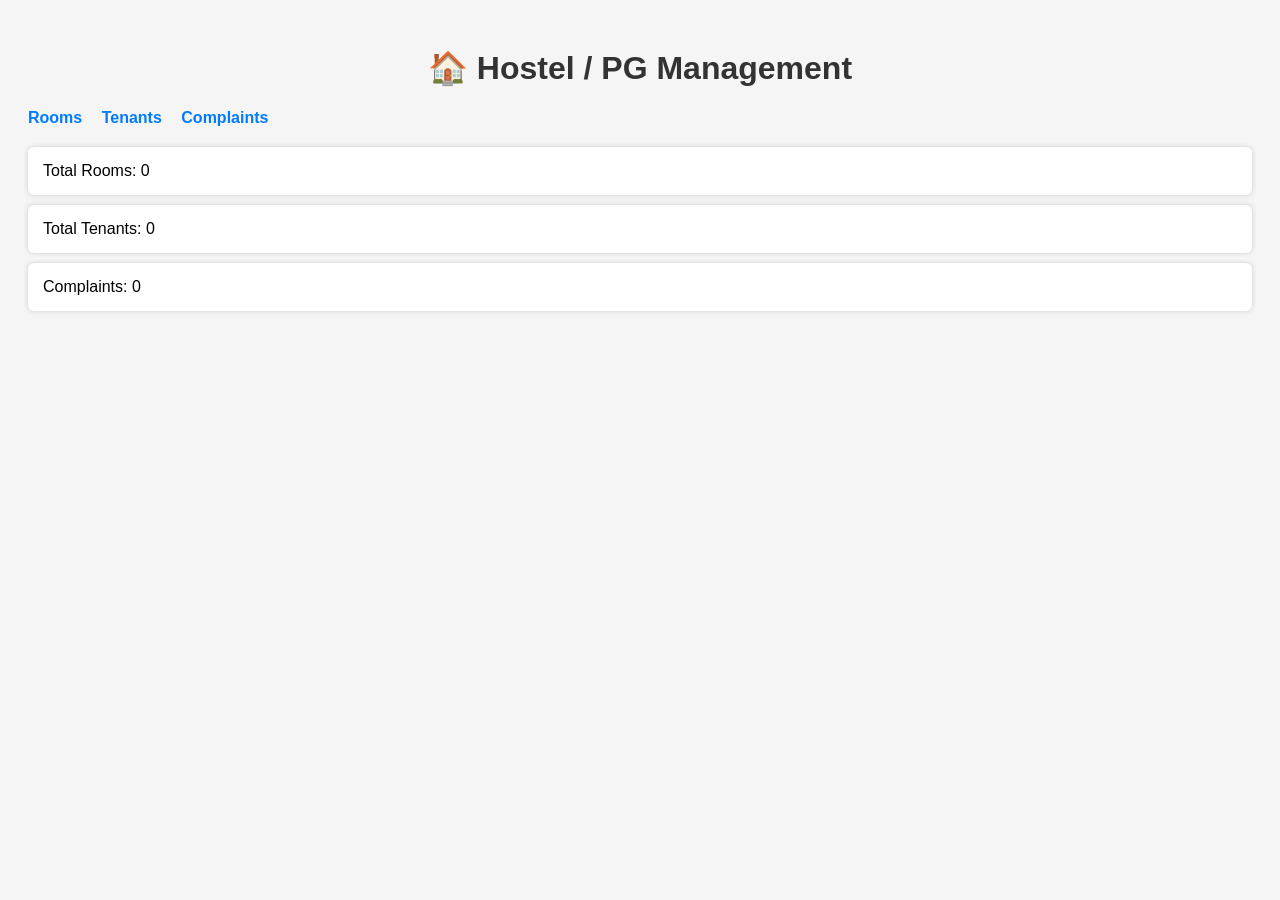
<file: Frontend/index.html>
<!DOCTYPE html>
<html>
<head>
  <title>Hostel Management Dashboard</title>
  <link rel="stylesheet" href="style.css">
</head>
<body>

<h1>🏠 Hostel / PG Management</h1>

<div class="nav">
  <a href="rooms.html">Rooms</a>
  <a href="tenants.html">Tenants</a>
  <a href="complaints.html">Complaints</a>
</div>

<div class="dashboard">
  <div class="card">Total Rooms: <span id="roomCount">0</span></div>
  <div class="card">Total Tenants: <span id="tenantCount">0</span></div>
  <div class="card">Complaints: <span id="complaintCount">0</span></div>
</div>

<script src="script.js"></script>
<script>
  loadDashboard();
</script>

</body>
</html>
</file>
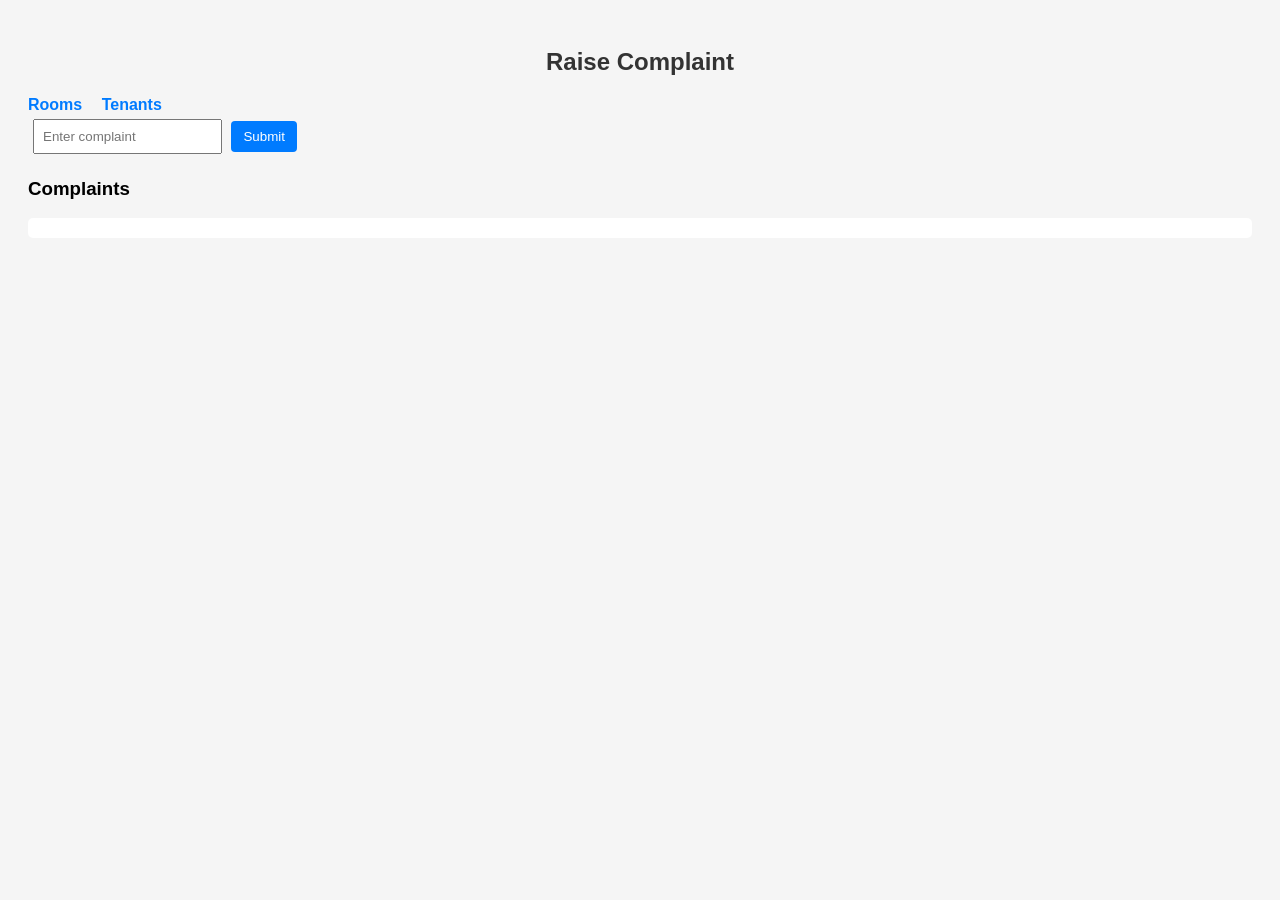
<file: Frontend/complaints.html>
<!DOCTYPE html>
<html>
<head>
  <title>Complaints</title>
  <link rel="stylesheet" href="style.css">
</head>
<body>

<h2>Raise Complaint</h2>
<div class="nav">
  <a href="rooms.html">Rooms</a>
  <a href="tenants.html">Tenants</a>
  
</div>

<input id="complaintText" placeholder="Enter complaint">
<button onclick="addComplaint()">Submit</button>

<h3>Complaints</h3>
<ul id="complaintList"></ul>

<script src="script.js"></script>
<script>
  loadComplaints();
</script>

</body>
</html>
</file>
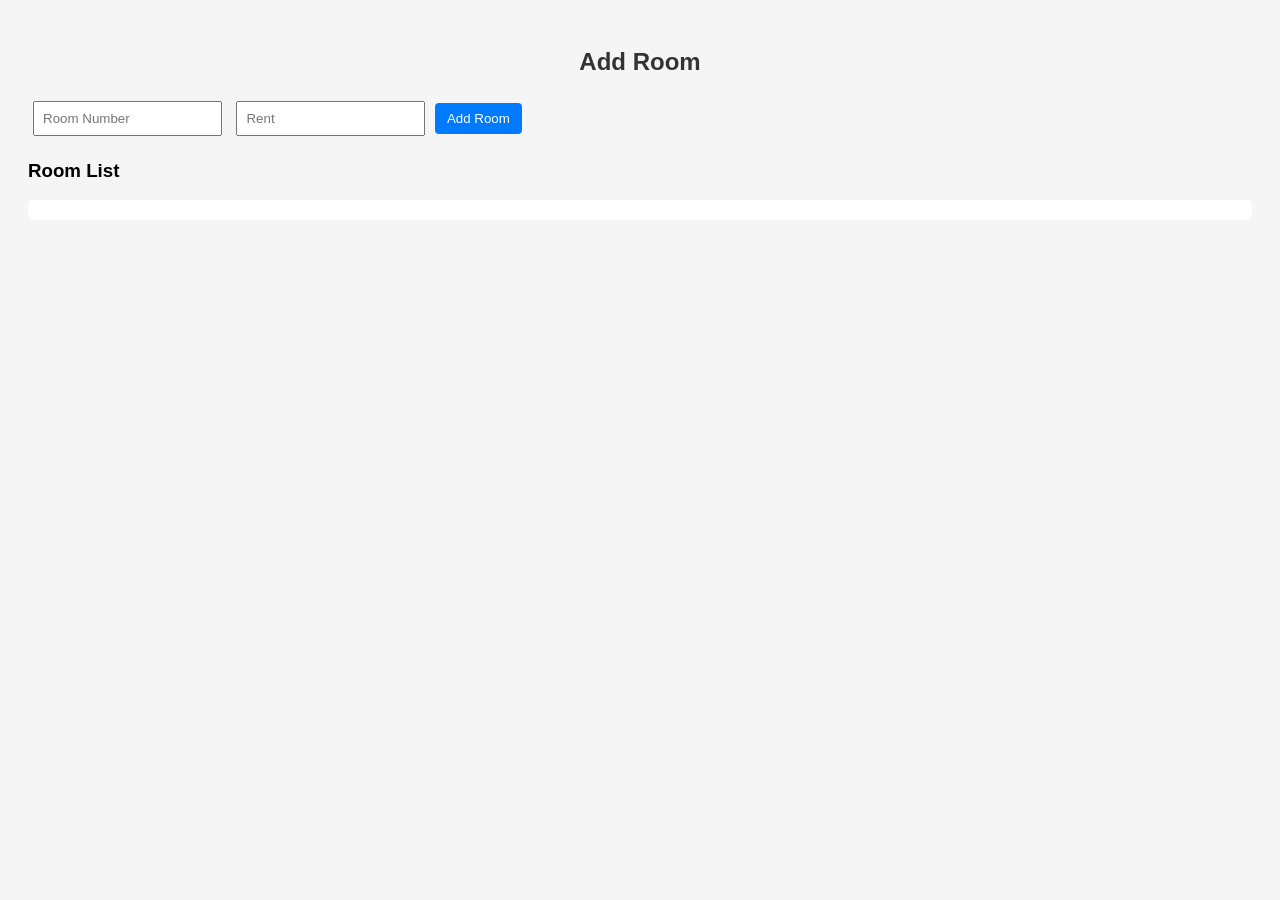
<file: Frontend/rooms.html>
<!DOCTYPE html>
<html>
<head>
  <title>Rooms</title>
  <link rel="stylesheet" href="style.css">
</head>
<body>
  

<h2>Add Room</h2>

<input id="roomNo" placeholder="Room Number">
<input id="rent" placeholder="Rent">
<button onclick="addRoom()">Add Room</button>

<h3>Room List</h3>
<ul id="roomList"></ul>

<script src="script.js"></script>
<script>
  loadRooms();
</script>

</body>
</html>
</file>
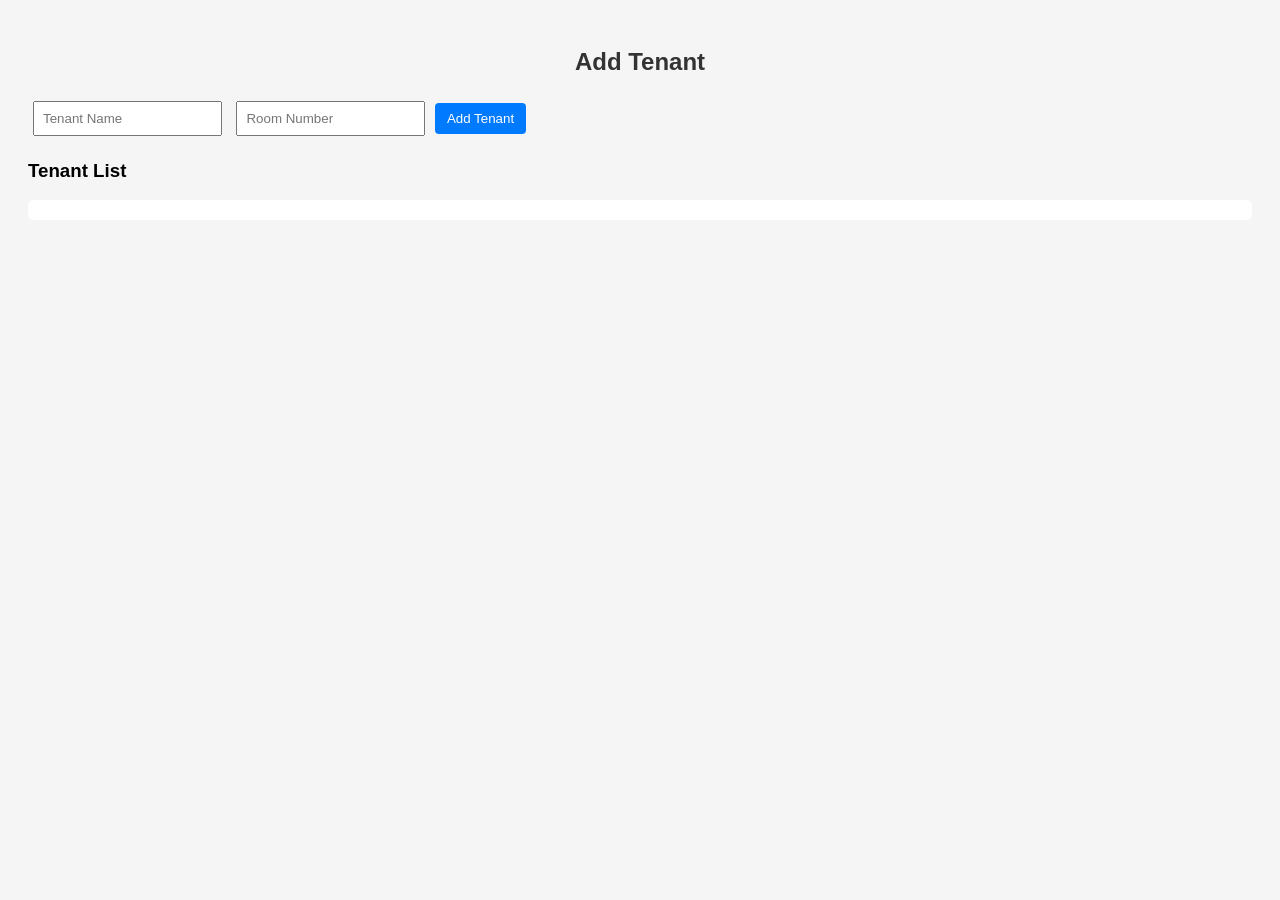
<file: Frontend/tenants.html>
<!DOCTYPE html>
<html>
<head>
  <title>Tenants</title>
  <link rel="stylesheet" href="style.css">
</head>
<body>

<h2>Add Tenant</h2>

<input id="tenantName" placeholder="Tenant Name">
<input id="tenantRoom" placeholder="Room Number">
<button onclick="addTenant()">Add Tenant</button>

<h3>Tenant List</h3>
<ul id="tenantList"></ul>

<script src="script.js"></script>
<script>
  loadTenants();
</script>

</body>
</html>
</file>
<file: Frontend/style.css>
body {
  font-family: Arial, sans-serif;
  background: #f5f5f5;
  padding: 20px;
}

h1, h2 {
  color: #333;
  text-align: center;
}


.nav a {
  margin-right: 15px;
  text-decoration: none;
  font-weight: bold;
  color: #007bff;
}

.dashboard {
  margin-top: 20px;
}

.card {
  background: white;
  padding: 15px;
  margin: 10px 0;
  border-radius: 6px;
  box-shadow: 0 0 5px #ccc;
}

input {
  padding: 8px;
  margin: 5px;
}

button {
  padding: 8px 12px;
  background: #007bff;
  color: white;
  border: none;
  border-radius: 4px;
  cursor: pointer;
}

button:hover {
  background: #0056b3;
}

ul {
  background: white;
  padding: 10px;
  border-radius: 5px;
}

li {
  padding: 5px;
}
</file>
